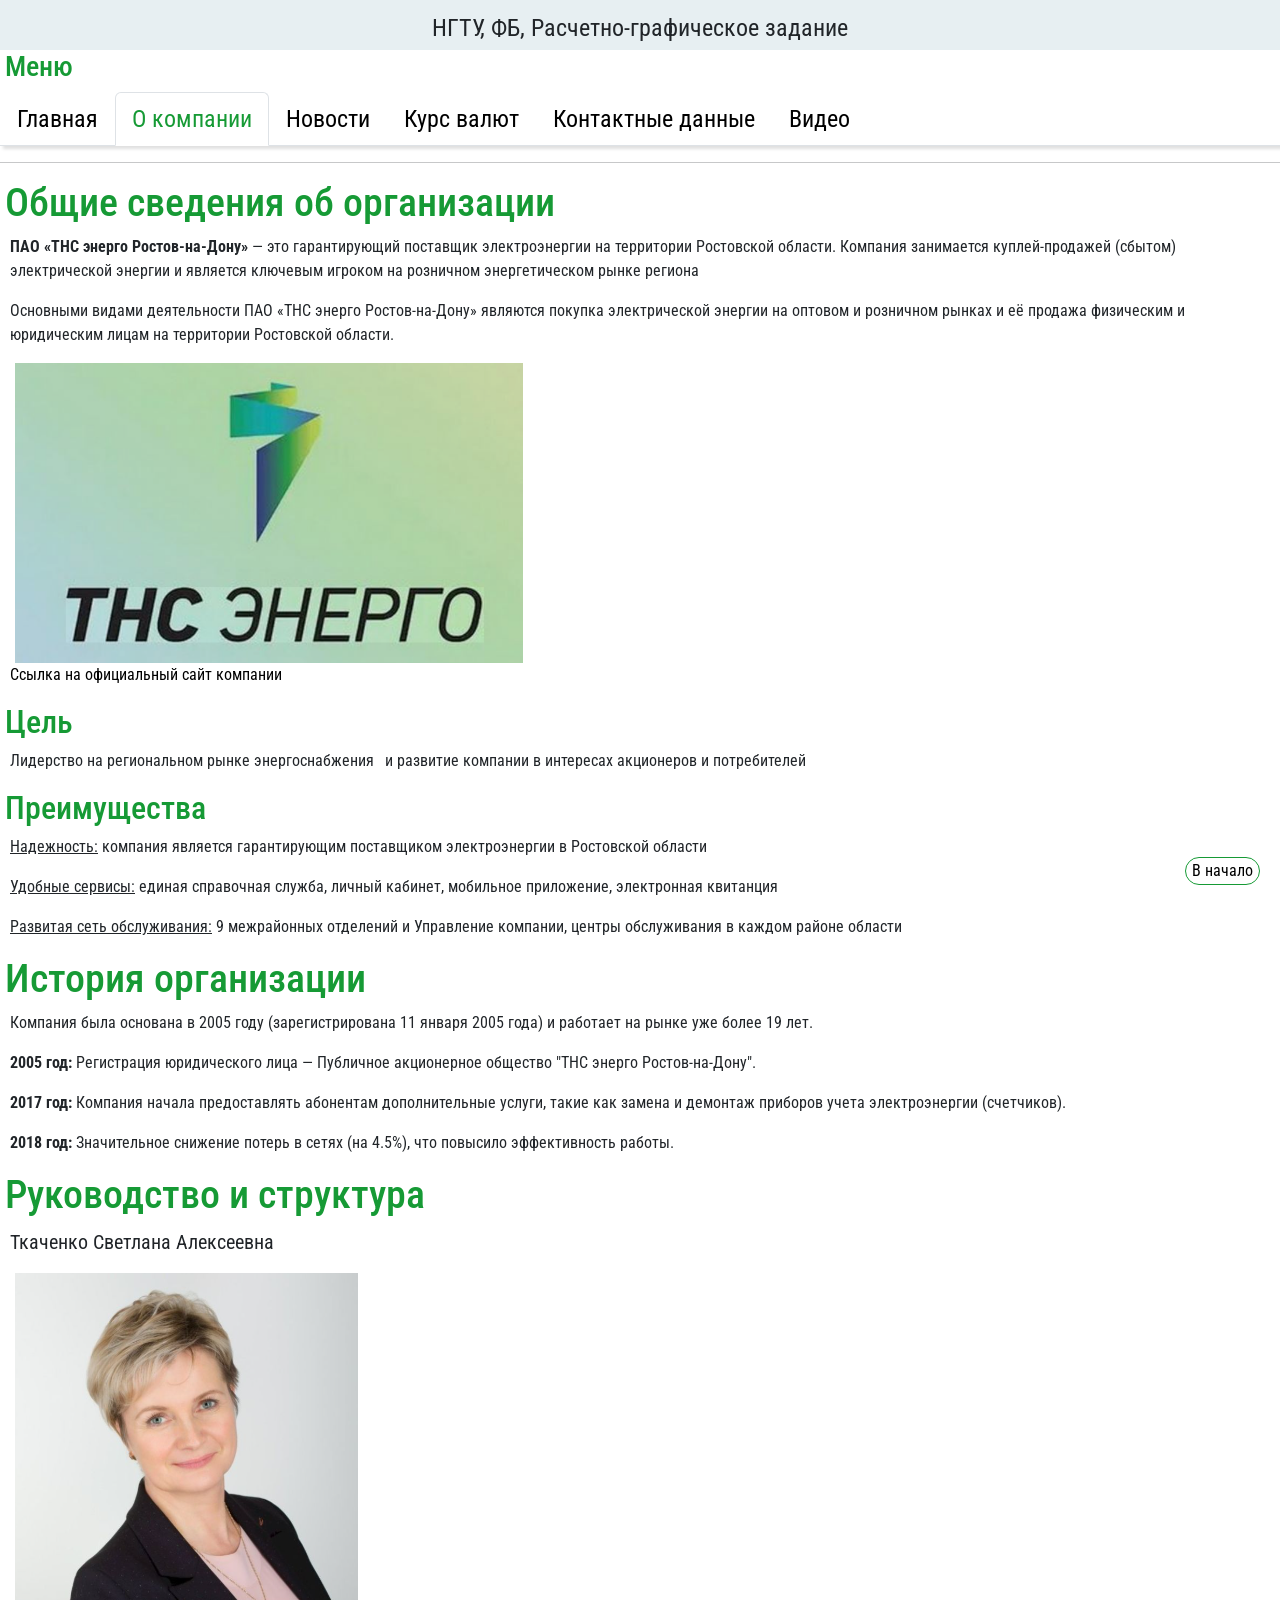
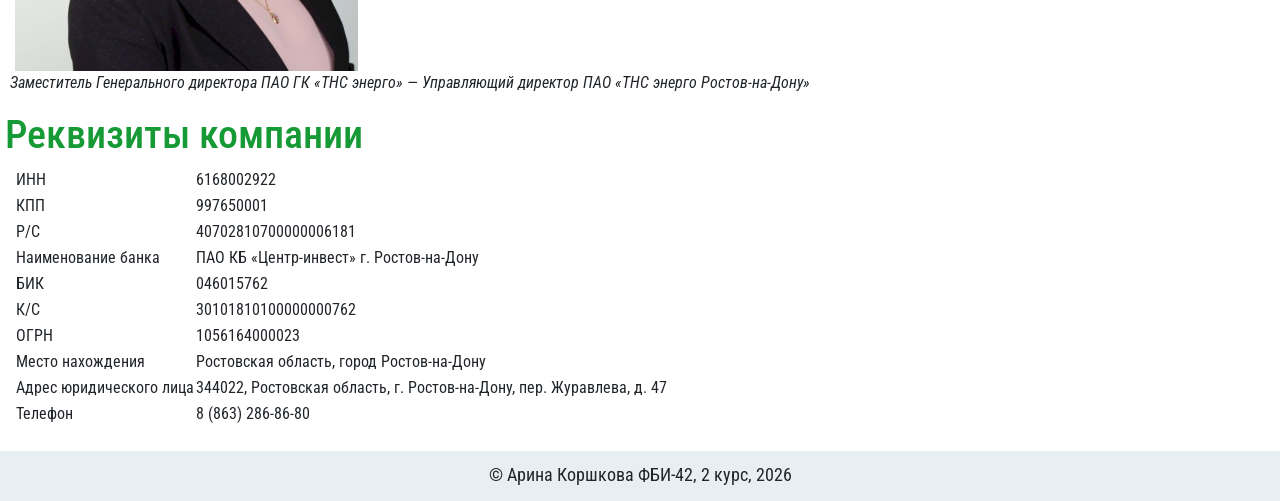
<file: about.html>
<!DOCTYPE html>
<html lang="ru">
<head>
    <meta charset="UTF-8">
    <meta name="viewport" content="width=device-width, initial-scale=1.0">
    <title>Коршкова Арина Алексеевна. РГЗ</title>
    <link rel="stylesheet" href="https://cdn.jsdelivr.net/npm/bootstrap@5.3.8/dist/css/bootstrap.min.css">
    <link rel="stylesheet" href="rgz.css">
    <link rel="shortcut icon" href="rgz_icom.ico" type="image/x-icon">
    <link rel="preconnect" href="https://fonts.googleapis.com">
    <link rel="preconnect" href="https://fonts.gstatic.com" crossorigin>
    <link href="https://fonts.googleapis.com/css2?family=Roboto+Condensed:ital,wght@0,100..900;1,100..900&family=Roboto:ital,wght@0,100..900;1,100..900&display=swap" rel="stylesheet">
    <style>
        .menu {
            font-size: 24px;
            margin: 0px;
            box-shadow: 3px 3px 3px rgba(0, 0, 0, 0.127);
        }
        .menu-point {
            margin-left: 15px;
            margin-right: 15px;
            font-size: 24px;
        }
        .start-button {
            position: fixed;
            right: 20px;
            font-size: 16px;
        }
        .nav-tabs .nav-link.active {
            color: #169A35;
        }
        .nav-link {
            color: black;
        }
    </style>

    <script>
        window.addEventListener('scroll', function() {
        const button = document.querySelector('.start-button');
        const footer = document.querySelector('footer');
        const main = document.querySelector('main');
        
        const footerRect = footer.getBoundingClientRect();
        const mainRect = main.getBoundingClientRect();
        
        const windowHeight = window.innerHeight;
        
        if (footerRect.top < windowHeight) {
            const distanceToFooter = footerRect.top - button.offsetHeight - 10;
            button.style.bottom = (windowHeight - footerRect.top + 10) + 'px';
        } else {
            button.style.bottom = '10px';
        }
    });

    window.addEventListener('resize', function() {
        window.dispatchEvent(new Event('scroll'));
    });
    </script>
</head>
<body>
    <header>
        НГТУ, ФБ, Расчетно-графическое задание
    </header>

    <main>
        <section id="start"></section>
        <div class="menu">
            <h3>Меню</h3>
            <ul class="nav nav-tabs">
                <li class="nav-item">
                    <a class="nav-link" aria-current="page" href="rgz.html">Главная</a>
                </li>
                <li class="nav-item">
                    <a class="nav-link active" href="about.html">О компании</a>
                </li>
                <li class="nav-item">
                    <a class="nav-link" href="news.html">Новости</a>
                </li>
                <li class="nav-item">
                    <a class="nav-link" href="curs.html">Курс валют</a>
                </li>
                <li class="nav-item">
                    <a class="nav-link" href="contact.html">Контактные данные</a>
                </li>
                <li class="nav-item">
                    <a class="nav-link" href="video.html">Видео</a>
                </li>
            </ul>
        </div>
        <hr>
        <!--Добавить картинку логотипа-->
        <h1>Общие сведения об организации</h1>
        <p><b>ПАО «ТНС энерго Ростов-на-Дону»</b> — это гарантирующий поставщик электроэнергии на территории 
            Ростовской области. Компания занимается куплей-продажей (сбытом) электрической энергии и является 
            ключевым игроком на розничном энергетическом рынке региона</p>
        <p>Основными видами деятельности ПАО «ТНС энерго Ростов‑на‑Дону» являются покупка электрической 
            энергии на оптовом и розничном рынках и её продажа физическим и юридическим лицам на территории 
            Ростовской области.</p>
        <img src="icono.png" style="height: 300px; margin-left: 15px;">
        <p><a href="https://rostov.tns-e.ru/">Ссылка на официальный сайт компании</a></p>

        <h2>Цель</h2>
        <p>Лидерство на региональном рынке энергоснабжения 
            и развитие компании в интересах акционеров
            и потребителей</p>

        <h2>Преимущества</h2>
        <p><u>Надежность:</u> компания является гарантирующим поставщиком электроэнергии в Ростовской области</p>
        <p><u>Удобные сервисы:</u> единая справочная служба, личный кабинет, мобильное приложение, электронная квитанция</p>
        <p><u>Развитая сеть обслуживания:</u> 9 межрайонных отделений и Управление компании,
            центры обслуживания в каждом районе области</p>
        <h1>История организации</h1>
        <p>Компания была основана в 2005 году (зарегистрирована 11 января 2005 года) и работает на рынке уже более 19 лет.</p>

        <p><b>2005 год:</b> Регистрация юридического лица — Публичное акционерное общество "ТНС энерго Ростов-на-Дону".</p>
        <p><b>2017 год:</b> Компания начала предоставлять абонентам дополнительные услуги, такие как замена и демонтаж приборов учета электроэнергии (счетчиков).</p>
        <p><b>2018 год:</b> Значительное снижение потерь в сетях (на 4.5%), что повысило эффективность работы.</p>

        <h1>Руководство и структура</h1>
        <p style="font-size: 20px;">Ткаченко Светлана Алексеевна</p>
        <img src="ruc.png" style="margin-left: 15px;">
        <p><i>Заместитель Генерального директора ПАО ГК «ТНС энерго» — Управляющий директор ПАО «ТНС энерго Ростов-на-Дону»</i></p>

        <h1>Реквизиты компании</h1>
        <table style="margin-left: 15px;">
            <tr>
                <td>ИНН</td>
                <td>6168002922</td>
            </tr>
            <tr>
                <td>КПП</td>
                <td>997650001</td>
            </tr>
            <tr>
                <td>Р/С</td>
                <td>40702810700000006181</td>
            </tr>
            <tr>
                <td>Наименование банка</td>
                <td>ПАО КБ «Центр-инвест» г. Ростов-на-Дону</td>
            </tr>
            <tr>
                <td>БИК</td>
                <td>046015762</td>
            </tr>
            <tr>
                <td>К/С</td>
                <td>30101810100000000762</td>
            </tr>
            <tr>
                <td>ОГРН</td>
                <td>1056164000023</td>
            </tr>
            <tr>
                <td>Место нахождения</td>
                <td>Ростовская область, город Ростов-на-Дону</td>
            </tr>
            <tr>
                <td>Адрес юридического лица</td>
                <td>344022, Ростовская область, г. Ростов-на-Дону, пер. Журавлева, д. 47</td>
            </tr>
            <tr>
                <td>Телефон</td>
                <td>8 (863) 286-86-80</td>
            </tr>
        </table>
        <br>
        <button class="start-button"><a href="#start">В начало</a></button>
    </main>

    <footer>
        &copy; Арина Коршкова ФБИ-42, 2 курс, 2026
    </footer>
    
</body>
</html>
</file>
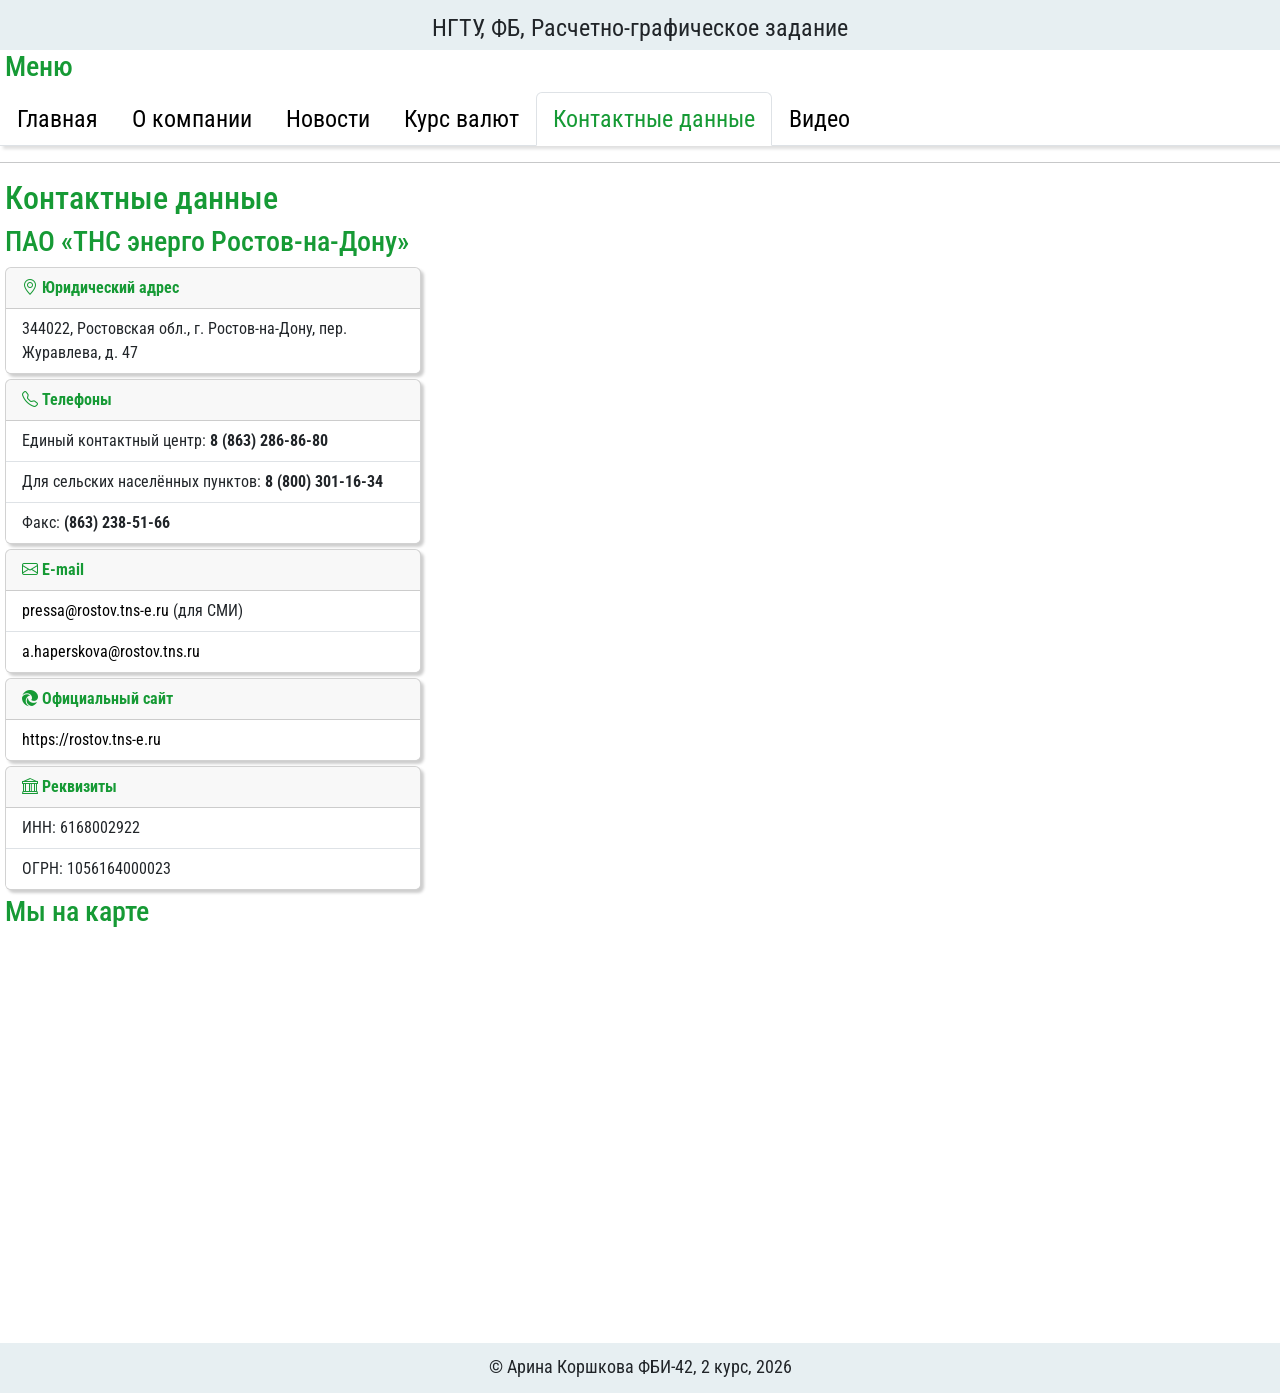
<file: contact.html>
<!DOCTYPE html>
<html lang="ru">
<head>
    <meta charset="UTF-8">
    <meta name="viewport" content="width=device-width, initial-scale=1.0">
    <title>Коршкова Арина Алексеевна. РГЗ</title>
    <link rel="stylesheet" href="https://cdn.jsdelivr.net/npm/bootstrap@5.3.8/dist/css/bootstrap.min.css">
    <link rel="stylesheet" href="rgz.css">
    <link rel="preconnect" href="https://fonts.googleapis.com">
    <link rel="preconnect" href="https://fonts.gstatic.com" crossorigin>
    <link href="https://fonts.googleapis.com/css2?family=Roboto+Condensed:ital,wght@0,100..900;1,100..900&family=Roboto:ital,wght@0,100..900;1,100..900&display=swap" rel="stylesheet">
    <link rel="stylesheet" href="https://cdn.jsdelivr.net/npm/bootstrap-icons@1.13.1/font/bootstrap-icons.min.css">
    <link rel="shortcut icon" href="rgz_icom.ico" type="image/x-icon">
    <style>
        .menu {
            font-size: 24px;
            margin: 0px;
            box-shadow: 3px 3px 3px rgba(0, 0, 0, 0.127);
        }
        .menu-point {
            margin-left: 15px;
            margin-right: 15px;
            font-size: 24px;
        }
        .nav-tabs .nav-link.active {
            color: #169A35;
        }
        .nav-link {
            color: black;
        }
        .card {
            margin: 5px;
            box-shadow: 3px 3px 3px rgba(0, 0, 0, 0.196);
        }
        .card-header {
            color: #169A35;
        }
    </style>
</head>
<body>
    <header>
        НГТУ, ФБ, Расчетно-графическое задание
    </header>

    <main>
        <div class="menu">
            <h3>Меню</h3>
            <ul class="nav nav-tabs">
                <li class="nav-item">
                    <a class="nav-link" aria-current="page" href="rgz.html">Главная</a>
                </li>
                <li class="nav-item">
                    <a class="nav-link" href="about.html">О компании</a>
                </li>
                <li class="nav-item">
                    <a class="nav-link" href="news.html">Новости</a>
                </li>
                <li class="nav-item">
                    <a class="nav-link" href="curs.html">Курс валют</a>
                </li>
                <li class="nav-item">
                    <a class="nav-link active" href="contact.html">Контактные данные</a>
                </li>
                <li class="nav-item">
                    <a class="nav-link" href="video.html">Видео</a>
                </li>
            </ul>
        </div>
        <hr>

        <div id="contacts">
            <h2>Контактные данные</h2>
            
            <!-- Контактная информация -->
            <div class="contacts-info">
                <h3>ПАО «ТНС энерго Ростов-на-Дону»</h3>
                <div class="card" style="width: 26rem;">
                    <div class="card-header">                        
                        <i class="bi bi-geo-alt"></i>
                        <b>Юридический адрес</b>
                    </div>
                    <ul class="list-group list-group-flush">
                        <li class="list-group-item">344022, Ростовская обл., г. Ростов-на-Дону, пер. Журавлева, д. 47</li>
                    </ul>
                </div>

                <div class="card" style="width: 26rem;">
                    <div class="card-header">                        
                        <i class="bi bi-telephone"></i>
                        <b>Телефоны</b>
                    </div>
                    <ul class="list-group list-group-flush">
                        <li class="list-group-item">Единый контактный центр: <b>8 (863) 286-86-80</b></li>
                        <li class="list-group-item">Для сельских населённых пунктов: <b>8 (800) 301-16-34</b></li>
                        <li class="list-group-item">Факс: <b>(863) 238-51-66</b></li>
                    </ul>
                </div>

                <div class="card" style="width: 26rem;">
                    <div class="card-header">
                        <i class="bi bi-envelope"></i>
                        <b>E-mail</b>
                    </div>
                    <ul class="list-group list-group-flush">
                        <li class="list-group-item"><a href="mailto:pressa@rostov.tns-e.ru">pressa@rostov.tns-e.ru</a> (для СМИ)</li>
                        <li class="list-group-item"><a href="mailto:a.haperskova@rostov.tns.ru">a.haperskova@rostov.tns.ru</a></li>
                    </ul>
                </div>

                <div class="card" style="width: 26rem;">
                    <div class="card-header">                        
                        <i class="bi bi-browser-edge"></i>
                        <b>Официальный сайт</b>
                    </div>
                    <ul class="list-group list-group-flush">
                        <li class="list-group-item"><a href="https://rostov.tns-e.ru" target="_blank">https://rostov.tns-e.ru</a></li>
                    </ul>
                </div>

                <div class="card" style="width: 26rem;">
                    <div class="card-header">                        
                        <i class="bi bi-bank"></i>
                        <b>Реквизиты</b>
                    </div>
                    <ul class="list-group list-group-flush">
                        <li class="list-group-item">ИНН: 6168002922</li>
                        <li class="list-group-item">ОГРН: 1056164000023</li>
                    </ul>
                </div>

                </div>
                
                <h3>Мы на карте</h3>
                <div style="position:relative;overflow:hidden;">
                    <iframe 
                        src="https://yandex.ru/map-widget/v1/?ll=39.733096%2C47.227292&mode=search&ol=geo&ouri=ymapsbm1%3A%2F%2Fgeo%3Fdata%3DCgg1NzMxOTU1NhJR0KDQvtGB0YHQuNGPLCDQoNC-0YHRgtC-0LIt0L3QsC3QlNC-0L3Rgywg0L_QtdGA0LXRg9C70L7QuiDQltGD0YDQsNCy0LvRkdCy0LAsIDQ3IgoNsO4eQhXA6DxC&z=16.81" 
                        width="100%" 
                        height="400" 
                        frameborder="1" 
                        allowfullscreen="true" 
                        style="position:relative;">
                    </iframe>
                </div>
        </div>
    </main>

    <footer>
        &copy; Арина Коршкова ФБИ-42, 2 курс, 2026
    </footer>
    
</body>
</html>
</file>
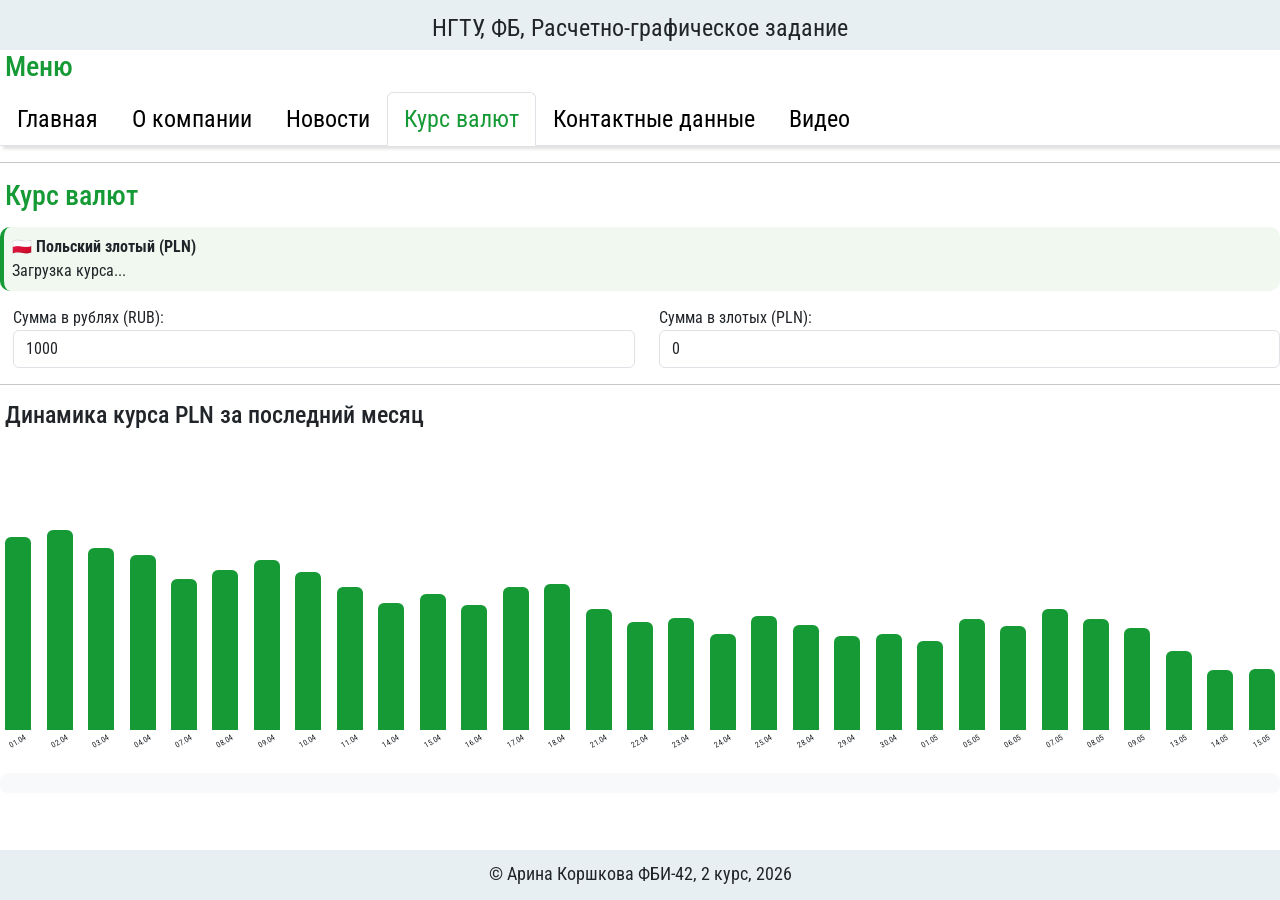
<file: curs.html>
<!DOCTYPE html>
<html lang="ru">
<head>
    <meta charset="UTF-8">
    <meta name="viewport" content="width=device-width, initial-scale=1.0">
    <title>Коршкова Арина Алексеевна. РГЗ</title>
    <link rel="stylesheet" href="https://cdn.jsdelivr.net/npm/bootstrap@5.3.8/dist/css/bootstrap.min.css">
    <link rel="stylesheet" href="rgz.css">
    <link rel="shortcut icon" href="rgz_icom.ico" type="image/x-icon">
    <link rel="preconnect" href="https://fonts.googleapis.com">
    <link rel="preconnect" href="https://fonts.gstatic.com" crossorigin>
    <link href="https://fonts.googleapis.com/css2?family=Roboto+Condensed:ital,wght@0,100..900;1,100..900&family=Roboto:ital,wght@0,100..900;1,100..900&display=swap" rel="stylesheet">
    <style>
        .menu {
            font-size: 24px;
            margin: 0px;
            box-shadow: 3px 3px 3px rgba(0, 0, 0, 0.127);
        }
        .menu-point {
            margin-left: 15px;
            margin-right: 15px;
            font-size: 24px;
        }
        .nav-tabs .nav-link.active {
            color: #169A35;
        }
        .nav-link {
            color: black;
        }
        .bar {
            background-color: #169A35;
            width: 25px;
            border-radius: 5px 5px 0 0;
            transition: all 0.2s;
            cursor: pointer;
        }
        .bar:hover {
            background-color: #0d6efd;
            opacity: 0.8;
        }
        .bar-container {
            display: flex;
            flex-direction: column;
            align-items: center;
            min-width: 60px;
        }
        .bar-label {
            font-size: 14px;
            text-align: center;
            margin-top: 5px;
            transform: rotate(-45deg);
            white-space: nowrap;
        }
        .chart-container {
            overflow-x: auto;
            padding: 10px 0;
        }
        .info-box {
            margin-top: 15px;
            padding: 10px;
            background-color: #f8f9fa;
            border-radius: 8px;
            font-size: 14px;
        }
        .currency-card {
            background-color: #f0f8f0;
            padding: 8px;
            border-radius: 10px;
            margin: 15px 0;
            border-left: 4px solid #169A35;
        }
    </style>
</head>
<body>
    <header>
        НГТУ, ФБ, Расчетно-графическое задание
    </header>

    <main>
        <div class="menu">
            <h3>Меню</h3>
            <ul class="nav nav-tabs">
                <li class="nav-item">
                    <a class="nav-link" aria-current="page" href="rgz.html">Главная</a>
                </li>
                <li class="nav-item">
                    <a class="nav-link" href="about.html">О компании</a>
                </li>
                <li class="nav-item">
                    <a class="nav-link" href="news.html">Новости</a>
                </li>
                <li class="nav-item">
                    <a class="nav-link active" href="curs.html">Курс валют</a>
                </li>
                <li class="nav-item">
                    <a class="nav-link" href="contact.html">Контактные данные</a>
                </li>
                <li class="nav-item">
                    <a class="nav-link" href="video.html">Видео</a>
                </li>
            </ul>
        </div>
        <hr>
        
        <h3>Курс валют</h3>
        
        <div class="currency-card">
            <strong>🇵🇱 Польский злотый (PLN)</strong><br>
            <span id="pln-rate">Загрузка курса...</span>
        </div>
        
        <div class="row" style="margin-left: 1px;">
            <div class="col-md-6">
                <label>Сумма в рублях (RUB): </label>
                <input type="number" id="rub-input" value="1000" class="form-control" step="any">
            </div>
            <div class="col-md-6">
                <label>Сумма в злотых (PLN): </label>
                <input type="number" id="currency-input" value="0" class="form-control" step="any">
            </div>
        </div>

        <hr>
        <h4 style="margin-left: 5px;">Динамика курса PLN за последний месяц</h4>
        <div class="chart-container">
            <div id="bars" style="display: flex; gap: 5px; align-items: flex-end; min-height: 300px;"></div>
        </div>
        <div id="info" class="info-box"></div>
    </main>

    <footer>
        &copy; Арина Коршкова ФБИ-42, 2 курс, 2026
    </footer>
    <script src="curs.js"></script>
    <script>
        let currentRate = null;

        function loadTodayRate() {
            fetch('https://www.cbr-xml-daily.ru/daily_json.js')
                .then(response => response.json())
                .then(data => {
                    currentRate = data.Valute.PLN.Value;
                    document.getElementById('pln-rate').innerHTML = `1 PLN = ${currentRate.toFixed(4)} RUB`;
                    updateFromRub();
                });
        }

        function drawChart() {
            let container = document.getElementById('bars');
            container.innerHTML = '';
            
            let rates = historicalRates.map(item => item.rate);
            let maxRate = Math.max(...rates);
            let minRate = Math.min(...rates);

            let minHeight = 60;  
            let maxHeight = 200;
            
            for (let i = 0; i < historicalRates.length; i++) {
                let item = historicalRates[i];
                
                let height = minHeight + ((item.rate - minRate) / (maxRate - minRate)) * (maxHeight - minHeight);
                
                let wrapper = document.createElement('div');
                wrapper.style.cssText = 'display: flex; flex-direction: column; align-items: center; width: 38px; margin: 0 2px;';
                
                let bar = document.createElement('div');
                bar.style.cssText = `height: ${height}px; width: 26px; background-color: #169A35; border-radius: 6px 6px 0 0; cursor: pointer;`;
                bar.onmouseover = () => bar.style.backgroundColor = '#0d6efd';
                bar.onmouseout = () => bar.style.backgroundColor = '#169A35';
                bar.onclick = (function(date, rate) {
                    return function() {
                        document.getElementById('info').innerHTML = `<strong>${date}</strong><br>Курс: ${rate.toFixed(4)} RUB`;
                    };
                })(item.date, item.rate);
                
                let label = document.createElement('div');
                label.style.cssText = 'font-size: 8px; margin-top: 6px; text-align: center; white-space: nowrap; transform: rotate(-30deg);';
                label.innerText = item.date.slice(0, 5);
                
                wrapper.appendChild(bar);
                wrapper.appendChild(label);
                container.appendChild(wrapper);
            }
        }

        function updateFromRub() {
            if (!currentRate) return;
            let rub = parseFloat(document.getElementById('rub-input').value) || 0;
            document.getElementById('currency-input').value = (rub / currentRate).toFixed(2);
        }

        function updateFromPln() {
            if (!currentRate) return;
            let pln = parseFloat(document.getElementById('currency-input').value) || 0;
            document.getElementById('rub-input').value = (pln * currentRate).toFixed(2);
        }

        document.getElementById('rub-input').oninput = updateFromRub;
        document.getElementById('currency-input').oninput = updateFromPln;

        loadTodayRate();
        drawChart();
    </script>
</body>
</html>
</file>
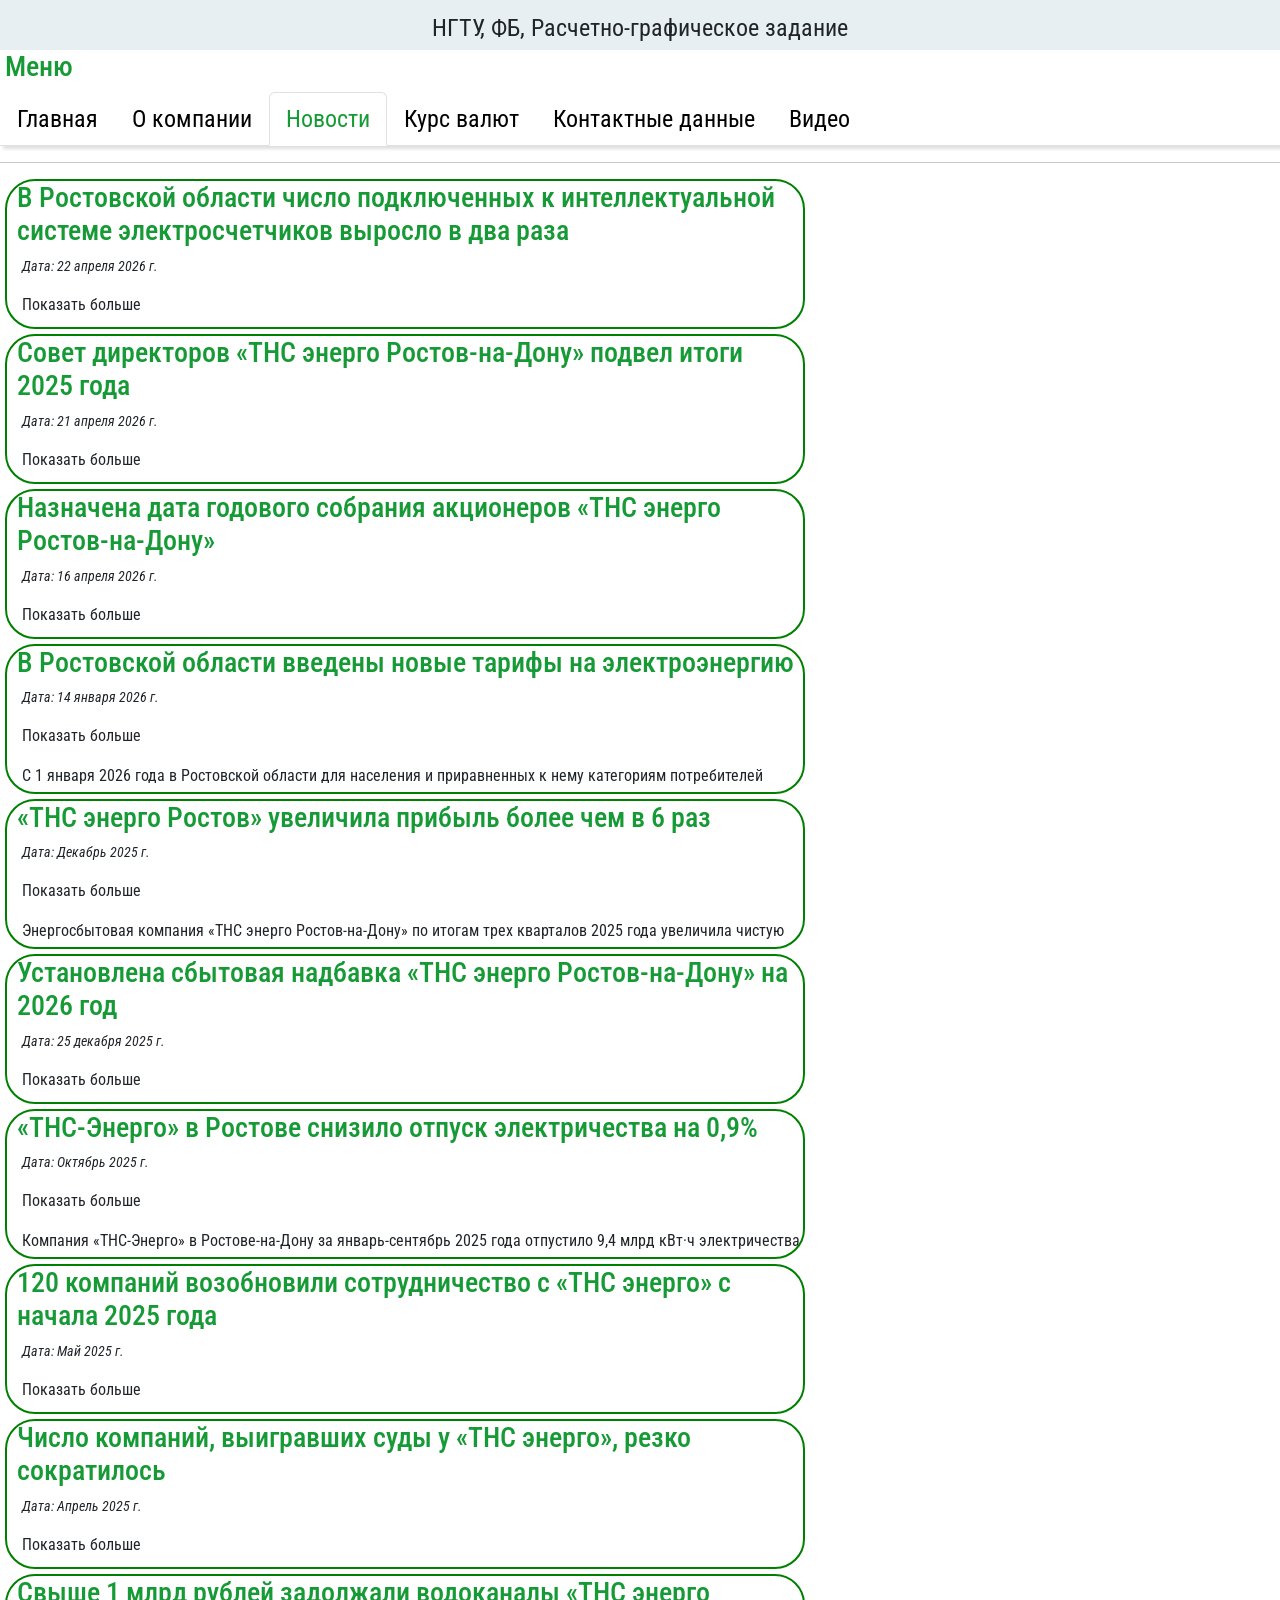
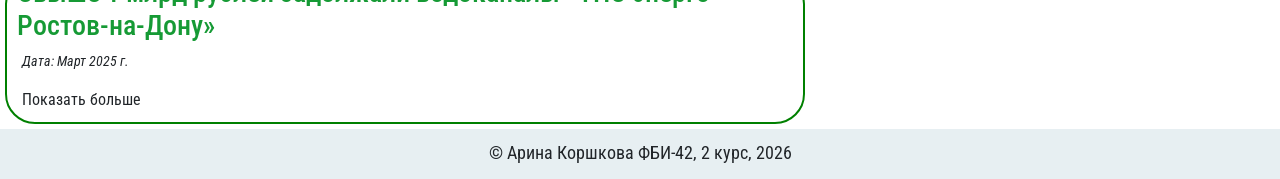
<file: news.html>
<!DOCTYPE html>
<html lang="ru">
<head>
    <meta charset="UTF-8">
    <meta name="viewport" content="width=device-width, initial-scale=1.0">
    <title>Коршкова Арина Алексеевна. РГЗ</title>
    <link rel="stylesheet" href="https://cdn.jsdelivr.net/npm/bootstrap@5.3.8/dist/css/bootstrap.min.css">
    <link rel="stylesheet" href="rgz.css">
    <link rel="shortcut icon" href="rgz_icom.ico" type="image/x-icon">
    <link rel="preconnect" href="https://fonts.googleapis.com">
    <link rel="preconnect" href="https://fonts.gstatic.com" crossorigin>
    <link href="https://fonts.googleapis.com/css2?family=Roboto+Condensed:ital,wght@0,100..900;1,100..900&family=Roboto:ital,wght@0,100..900;1,100..900&display=swap" rel="stylesheet">
    <style>
        .menu {
            font-size: 24px;
            margin: 0px;
            box-shadow: 3px 3px 3px rgba(0, 0, 0, 0.127);
        }
        .menu-point {
            margin-left: 15px;
            margin-right: 15px;
            font-size: 24px;
        }
        .card {
            border: 2px solid green;
            border-radius: 30px;
            margin: 5px;
            padding-left: 5px;
            height: 150px;
            width: 800px;;
            overflow: hidden;
            cursor: pointer;
            text-overflow: ellipsis;
        }

        .card.expanded {
            height: auto;
        }

        .showmore:hover {
            text-decoration: underline;
        }

        .date {
            font-style: italic;
            font-size: 14px;
            padding-top: 0px;
        }
        .nav-tabs .nav-link.active {
            color: #169A35;
        }
        .nav-link {
            color: black;
        }

    </style>

    <script>
        function showMore(cardId) {
            const card = document.getElementById(cardId);
            const button = card.querySelector('.showmore');

            card.classList.toggle('expanded');

            if (card.classList.contains('expanded')) {
                button.innerHTML = 'Скрыть';
            } else {
                button.innerHTML = 'Показать больше';
            }
        }
    </script>
</head>
<body>
    <header>
        НГТУ, ФБ, Расчетно-графическое задание
    </header>

    <main>
        <div class="menu">
            <h3>Меню</h3>
            <ul class="nav nav-tabs">
                <li class="nav-item">
                    <a class="nav-link" aria-current="page" href="rgz.html">Главная</a>
                </li>
                <li class="nav-item">
                    <a class="nav-link" href="about.html">О компании</a>
                </li>
                <li class="nav-item">
                    <a class="nav-link active" href="news.html">Новости</a>
                </li>
                <li class="nav-item">
                    <a class="nav-link" href="curs.html">Курс валют</a>
                </li>
                <li class="nav-item">
                    <a class="nav-link" href="contact.html">Контактные данные</a>
                </li>
                <li class="nav-item">
                    <a class="nav-link" href="video.html">Видео</a>
                </li>
            </ul>
        </div>
        <hr>
        <div>
            <!-- 1 news -->
            <div class="card" id="card1">
                <h3>В Ростовской области число подключенных к интеллектуальной 
                    системе электросчетчиков выросло в два раза</h3>
                <p class="date">Дата: 22 апреля 2026 г.</p>
                <p class="showmore" onclick="showMore('card1')">Показать больше</p>
                <p>
                    По данным на начало 2026 года в Ростовской области к интеллектуальной 
                    системе учета электрической энергии ПАО «ТНС энерго Ростов-на-Дону» в 
                    многоквартирных домах было подключено 105 тыс. приборов учета. Об этом 
                    рассказал «Ъ-Ростов» начальник управления систем учета и развития ПАО 
                    «ТНС Энерго Ростов-на-Дону» Владлен Бочаров. <br>

                    Количество подключенных счетчиков выросло за год почти в два раза — в 
                    начале 2025 года в системе числились чуть более 56 тыс. приборов. <br>

                    Интеллектуальный учет стал обязательной частью инфраструктуры новых объектов 
                    с 2021 года. «Перед началом проектирования застройщикам следует заранее согласовать 
                    с гарантирующим поставщиком технические решения и выбор оборудования. Это поможет 
                    избежать ошибок при закупках и обеспечить подключение приборов учета к системе 
                    гарантирующего поставщика», — считает господин Бочаров. Он также отметил, что 
                    автоматический сбор, передача и анализ данных о потреблении электроэнергии обеспечивает 
                    точный учет в реальном времени и помогает контролировать и экономить расход.
                </p>
            </div>
            <!-- 2 news -->
            <div class="card" id="card2">
                <h3>Совет директоров «ТНС энерго Ростов-на-Дону» подвел итоги 2025 года</h3>
                <p class="date">Дата: 21 апреля 2026 г.</p>
                <p class="showmore" onclick="showMore('card2')">Показать больше</p>
                <p>
                    Совет директоров предварительно утвердил годовой отчет и бухгалтерскую отчетность за 2025 год. 
                    Акционерам рекомендовано распределить на дивиденды более 806 млн рублей, а на инвестиции 
                    направить около 704,7 млн рублей. <br>

                    Сведения о кворуме заседания Совета директоров Эмитента и результатах голосования по вопросам о 
                    принятии решений: 6 из 7 членов Совета директоров (1 член Совета директоров является выбывшим). <br>
                    Число членов Совета директоров, принявших участие в заочном голосовании: 6 членов Совета директоров. Кворум имеется.
                    Результаты заочного голосования: <br>
                    по вопросу № 1: «За» – 6 голосов. «Против» – 0 голосов. «Воздержался» – 0 голосов. Решение принято. <br>
                    по вопросу № 2: «За» – 6 голосов. «Против» – 0 голосов. «Воздержался» – 0 голосов. Решение принято. <br>
                    по вопросу № 3: «За» – 6 голосов. «Против» – 0 голосов. «Воздержался» – 0 голосов. Решение принято. <br>
                    по вопросу № 4: «За» – 6 голосов. «Против» – 0 голосов. «Воздержался» – 0 голосов. Решение принято. <br>
                    по вопросу № 5: «За» – 6 голосов. «Против» – 0 голосов. «Воздержался» – 0 голосов. Решение принято. <br>
                    по вопросу № 6: «За» – 6 голосов. «Против» – 0 голосов. «Воздержался» – 0 голосов. Решение принято. <br>
                    по вопросу № 7: «За» – 6 голосов. «Против» – 0 голосов. «Воздержался» – 0 голосов. Решение принято. <br>
                    по вопросу № 8: «За» – 6 голосов. «Против» – 0 голосов. «Воздержался» – 0 голосов. Решение принято. <br>
                    Содержание решений, принятых Советом директоров Эмитента: <br>
                    Решение по вопросу № 1: <br>
                    1. Предварительно утвердить Годовой отчет ПАО «ТНС энерго Ростов-на-Дону»
                    за 2025 год в соответствии с Приложением № 1 к настоящему решению и представить его на утверждение годовому заседанию 
                    Общего собрания акционеров ПАО «ТНС энерго Ростов-на-Дону». <br>
                    2. Рекомендовать годовому заседанию Общего собрания акционеров
                    ПАО «ТНС энерго Ростов-на-Дону» утвердить Годовой отчет ПАО «ТНС энерго
                    Ростов-на-Дону» за 2025 год в соответствии с Приложением № 1 к настоящему решению.
                </p>
            </div>
            <!-- 3 news -->
            <div class="card" id="card3">
                <h3>Назначена дата годового собрания акционеров «ТНС энерго Ростов-на-Дону»</h3>
                <p class="date">Дата: 16 апреля 2026 г.</p>
                <p class="showmore" onclick="showMore('card3')">Показать больше</p>
                <p>
                    Годовое собрание акционеров компании состоится 21 мая 2026 года. Дата фиксации реестра для участия — 26 апреля 2026 года. 
                    На собрании планируется утвердить дивиденды и отчетность за 2025 год.

                    (MEET) О корпоративном действии "Годовое заседание общего собрания акционеров" с ценными бумагами эмитента ПАО "ТНС энерго 
                    Ростов-на-Дону" ИНН 6168002922 (акции 1-01-50095-A / ISIN RU000A0D8PB4, 2-01-50095-A / ISIN RU000A0D8PC2).
                </p>
            </div>
            <!-- 4 news -->
            <div class="card" id="card4">
                <h3>В Ростовской области введены новые тарифы на электроэнергию</h3>
                <p class="date">Дата: 14 января 2026 г.</p>
                <p class="showmore" onclick="showMore('card4')">Показать больше</p>
                <p>
                    С 1 января 2026 года в Ростовской области для населения и приравненных к нему категориям потребителей вводится новая система 
                    расчета оплаты за электроэнергию – тарифы, дифференцированные по диапазонам потребления. Она заменила систему социальной нормы. <br>
                    В отличие от социальной нормы, которая делила потребление на два диапазона (в пределах нормы и сверх нее), новая система включает 
                    три диапазона потребления: льготный, экономически обоснованный и коммерческий (для объемов потребления, 
                    значительно превышающих бытовые нужды). <br>

                    При расчете оплаты весь объем потребленной электроэнергии распределяется по диапазонам, каждый из которых оплачивается по своему тарифу.<br>
                    Размер диапазонов потребления и тарифы на электроэнергию утверждены постановлением Региональной службы по тарифам Ростовской области от 26.12.2025 №760. <br>

                    Повышенные диапазоны потребления предусмотрены в отопительный период для потребителей с электроотоплением. <br>
                    Для расчета общедомовых нужд и для многодетных семей дифференциация тарифов по диапазонам отсутствует. <br>
                    Чтобы применить льготы, потребителям необходимо предоставить в
                    «ТНС энерго Ростов-на-Дону» подтверждающие документы. <br>

                    В случае если ранее для потребителей с электроотоплением и многодетных семей была оформлена повышенная социальная норма, 
                    повторное предоставление документов не требуется.
                </p>
            </div>
            <!-- 5 news -->
            <div class="card" id="card5">
                <h3>«ТНС энерго Ростов» увеличила прибыль более чем в 6 раз</h3>
                <p class="date">Дата: Декабрь 2025 г.</p>
                <p class="showmore" onclick="showMore('card5')">Показать больше</p>
                <p>
                    Энергосбытовая компания «ТНС энерго Ростов-на-Дону» по итогам трех кварталов 2025 года увеличила чистую прибыль в 6,2 раза по сравнению с 
                    аналогичным периодом прошлого года, до 2,96 млрд руб. Это следует из опубликованной компанией финансовой отчетности. <br>
                    В январе-сентябре 2024 года чистая прибыль компании составила 474,6 млн руб. <br>

                    Выручка энергосбыта от реализации электроэнергии и мощности выросла к прошлому году почти на 10% — с 51,16 млрд до 56,25 млрд руб., при 
                    этом в 2025 году энергосбыт заработал на пени по договорам с потребителями в 1,5 раза больше (1,19 млрд руб.). Еще свыше 580 млн руб. 
                    доходов связаны с переоценкой финансовых вложений компании. <br>
                </p>
            </div>
            <!-- 6 news -->
            <div class="card" id="card6">
                <h3>Установлена сбытовая надбавка «ТНС энерго Ростов-на-Дону» на 2026 год</h3>
                <p class="date">Дата: 25 декабря 2025 г.</p>
                <p class="showmore" onclick="showMore('card6')">Показать больше</p>
                <p>
                    Региональная служба по тарифам опубликовала постановление об утверждении размера сбытовой надбавки гарантирующего поставщика на 
                    предстоящий год, что влияет на конечную стоимость электроэнергии для потребителей.

                    <!-- расширить новость -->
                </p>
            </div>
            <!-- 7 news -->
            <div class="card" id="card7">
                <h3>«ТНС-Энерго» в Ростове снизило отпуск электричества на 0,9%</h3>
                <p class="date">Дата: Октябрь 2025 г.</p>
                <p class="showmore" onclick="showMore('card7')">Показать больше</p>
                <p>
                    Компания «ТНС-Энерго» в Ростове-на-Дону за январь-сентябрь 2025 года отпустило 9,4 млрд кВт·ч электричества, что на 0,9% меньше, чем 
                    за аналогичный период прошлого года. Об этом пишет «Интерфакс» со ссылкой на источник в компании. <br>

                    Поставки населению за девять месяцев составили 3,8 млрд кВт·ч. Показатель вырос на 0,7% по сравнению с январем-сентябрем 2024 года. В 
                    сентябре отпуск электричества достиг 884 млн кВт·ч, увеличившись на 0,4% относительно сентября прошлого года. <br>

                    «ТНС-Энерго Ростов-на-Дону» является гарантирующим поставщиком на розничном рынке электроэнергии в Ростовской области. Компания 
                    находится под управлением ГК «ТНС-Энерго». <br>
                </p>
            </div>
            <!-- 8 news -->
            <div class="card" id="card8">
                <h3>120 компаний возобновили сотрудничество с «ТНС энерго» с начала 2025 года</h3>
                <p class="date">Дата: Май 2025 г.</p>
                <p class="showmore" onclick="showMore('card8')">Показать больше</p>
                <p>
                    По итогам первого квартала 2025 года более 120 компаний Ростовской области возобновили договоры на поставку электроэнергии с гарантирующим 
                    поставщиком (ГП) «ТНС энерго». Как пояснили в пресс-службе компании, они пробовали сотрудничать с независимыми энергосбытовыми организациями (ЭСО). <br>

                    — Гарантирующий поставщик электроэнергии и независимая энергосбытовая организация выполняют схожие функции, но разница между ними в гарантиях, 
                    стабильности и защите от рисков. Гарантирующий поставщик по закону обязан обеспечивать электроэнергией всех потребителей в зоне своей ответственности. 
                    ЭСО же может отказать в заключении договора, если клиент кажется им «невыгодным». При этом форма договора гарантирующего поставщика контролируется ФАС
                     России, чего нельзя сказать о форме договора ЭСО, — сообщили в пресс-службе «ТНС энерго». <br>

                    Отметим, что гарантирующие поставщики группы «ТНС энерго» обслуживают свыше 271 тысячи юридических лиц. <br>

                    Ранее donnews.ru сообщал, что абонентов призвали вовремя проводить проверку и замену приборов учёта. Исправный счётчик исключит переплату, а также 
                    обеспечит бесперебойность энергоснабжения. <br>
                </p>
            </div>
            <!-- 9 news -->
            <div class="card" id="card9">
                <h3>Число компаний, выигравших суды у «ТНС энерго», резко сократилось</h3>
                <p class="date">Дата: Апрель 2025 г.</p>
                <p class="showmore" onclick="showMore('card9')">Показать больше</p>
                <p>
                    Количество судебных споров с управляющими компаниями снижается. Энергетики активно взыскивают долги через суды и прокуратуру, что 
                    дисциплинирует неплательщиков.
                </p>
            </div>
            <!-- 10 news -->
            <div class="card" id="card10">
                <h3>Свыше 1 млрд рублей задолжали водоканалы «ТНС энерго Ростов-на-Дону»</h3>
                <p class="date">Дата: Март 2025 г.</p>
                <p class="showmore" onclick="showMore('card10')">Показать больше</p>
                <p>
                    Кредиторская задолженность «ТНС энерго Ростов-на-Дону» снизилась в течение 2025 года с 6,27 млрд до 5,93 млрд руб., дебиторская 
                    задолженность изменилась незначительно. <br>

                    РБК Ростов направил запрос в компанию о финансовых показателях, на момент выхода материала комментарий не был получен. <br>

                    "Компания «ТНС энерго Ростов-на-Дону» входит в ГК «ТНС энерго». Является гарантирующим поставщиком электроэнергии в Ростовской области, 
                    доля рынка — более 85%. Энергосбыт имеет девять межрайонных отделений и 46 производственных участков, расположенных в каждом 
                    административно-территориальном образовании Ростовской области. Акции компании торгуются на Московской бирже." <br>

                    Как сообщал РБК Ростов, объем задолженности водоснабжающих организаций Ростовской области перед «ТНС энерго Ростов-на-Дону» к концу 
                    ноября 2025 года превысил 1 млрд руб. Около 80% водоканалов региона имеют просроченные долги за поставленную электроэнергию. <br>
                </p>
            </div>
        </div>
    </main>

    <footer>
        &copy; Арина Коршкова ФБИ-42, 2 курс, 2026
    </footer>
    
</body>
</html>
</file>
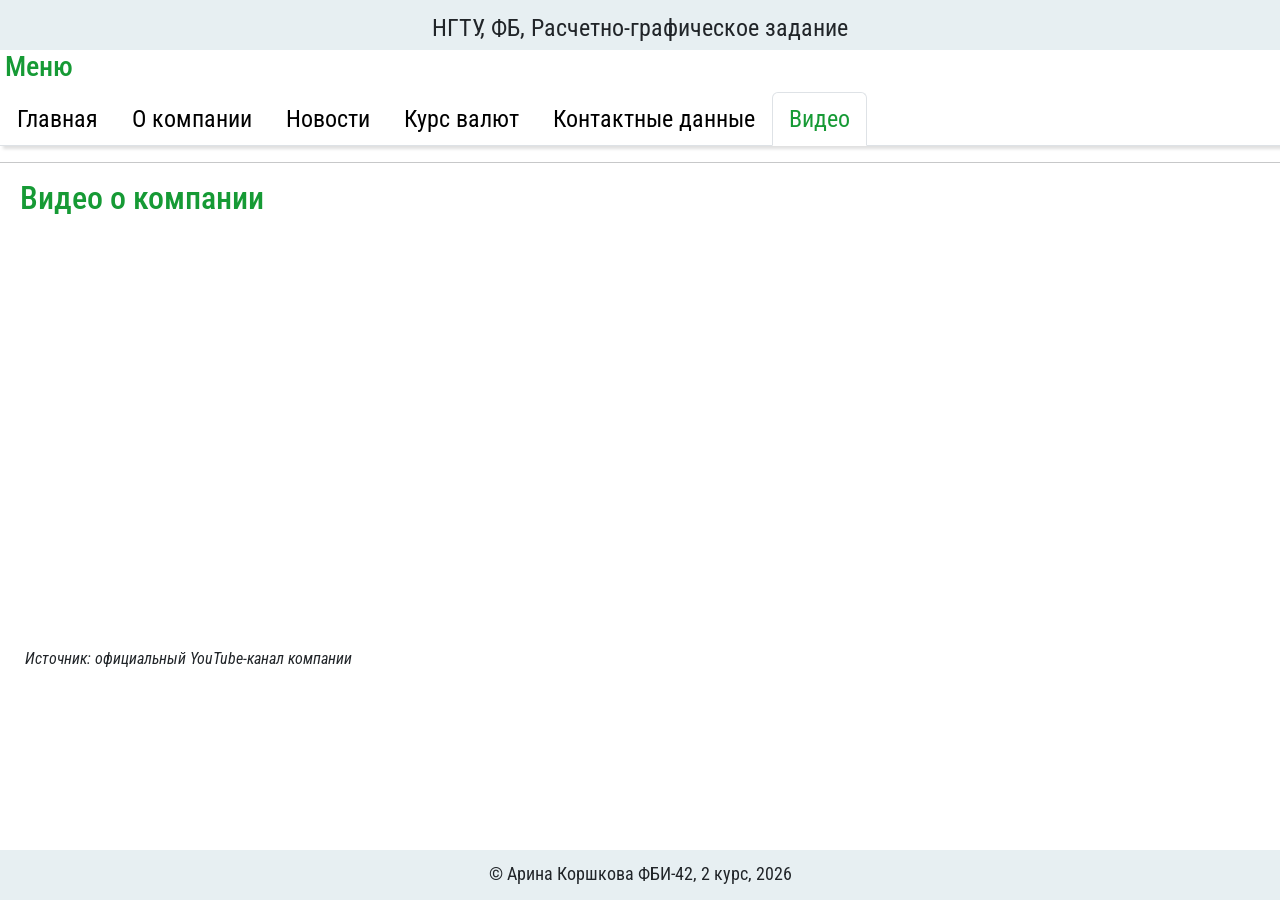
<file: video.html>
<!DOCTYPE html>
<html lang="ru">
<head>
    <meta charset="UTF-8">
    <meta name="viewport" content="width=device-width, initial-scale=1.0">
    <title>Коршкова Арина Алексеевна. РГЗ</title>
    <link rel="stylesheet" href="https://cdn.jsdelivr.net/npm/bootstrap@5.3.8/dist/css/bootstrap.min.css">
    <link rel="stylesheet" href="rgz.css">
    <link rel="shortcut icon" href="rgz_icom.ico" type="image/x-icon">
    <link rel="preconnect" href="https://fonts.googleapis.com">
    <link rel="preconnect" href="https://fonts.gstatic.com" crossorigin>
    <link href="https://fonts.googleapis.com/css2?family=Roboto+Condensed:ital,wght@0,100..900;1,100..900&family=Roboto:ital,wght@0,100..900;1,100..900&display=swap" rel="stylesheet">
    <style>
        .menu {
            font-size: 24px;
            margin: 0px;
            box-shadow: 3px 3px 3px rgba(0, 0, 0, 0.127);
        }
        .menu-point {
            margin-left: 15px;
            margin-right: 15px;
            font-size: 24px;
        }
        .nav-tabs .nav-link.active {
            color: #169A35;
        }
        .nav-link {
            color: black;
        }
    </style>
</head>
<body>
    <header>
        НГТУ, ФБ, Расчетно-графическое задание
    </header>

    <main>
        <div class="menu">
            <h3>Меню</h3>
            <ul class="nav nav-tabs">
                <li class="nav-item">
                    <a class="nav-link" aria-current="page" href="rgz.html">Главная</a>
                </li>
                <li class="nav-item">
                    <a class="nav-link" href="about.html">О компании</a>
                </li>
                <li class="nav-item">
                    <a class="nav-link" href="news.html">Новости</a>
                </li>
                <li class="nav-item">
                    <a class="nav-link" href="curs.html">Курс валют</a>
                </li>
                <li class="nav-item">
                    <a class="nav-link" href="contact.html">Контактные данные</a>
                </li>
                <li class="nav-item">
                    <a class="nav-link active" href="video.html">Видео</a>
                </li>
            </ul>
        </div>
        <hr>
        <div id="video" style="margin-left: 15px;">
            <h2>Видео о компании</h2>
            
            <iframe 
                width="760" 
                height="415" 
                src="https://www.youtube.com/embed/ZWgXuFWwS84?si=2kacno5gTd3i3uTM" 
                title="YouTube video player" 
                frameborder="0" 
                allow="accelerometer; autoplay; clipboard-write; encrypted-media; gyroscope; picture-in-picture; web-share" 
                referrerpolicy="strict-origin-when-cross-origin" 
                allowfullscreen>
            </iframe>
            
            <p><i>Источник: официальный YouTube-канал компании</i></p>
        </div>
    </main>

    <footer>
        &copy; Арина Коршкова ФБИ-42, 2 курс, 2026
    </footer>
    
</body>
</html>
</file>
<file: rgz.css>
body {
    font-family: 'Roboto Condensed';
    padding: 0px;
    margin: 0px;
    display: flex;
    flex-direction: column;
    min-height: 100vh; 
    margin: 0;
}

main {
    flex: 1;
}

header {
    background-color:  #e7eff2;
    margin: 0px;
    text-align: center;
    height: 50px;
    font-size: 24px;
    padding-top: 10px;
}

footer {
    background-color:  #e7eff2;
    margin: 0px;
    text-align: center;
    height: 50px;
    font-size: 18px;
    padding-top: 10px;
}

h1 {
    color: #169A35;
    padding-left: 5px;
}

h2 {
    color: #169A35;
    padding-left: 5px;
}

h3 {
    color: #169a35;
    padding-left: 5px;
}

a {
    color: black;
    text-decoration: none;
}

a:hover {
    color: #169A35;
    text-decoration: none;
}

a:active {
    color: #169A35;
    text-decoration: none;
}

button {
    border: 1px solid #169A35;
    background-color: white;
    border-radius: 15px;
    margin-left: 10px;
    margin-bottom: 5px;
}

p {
    padding-left: 10px;
}

table {
    padding-left: 5px;
}
</file>
